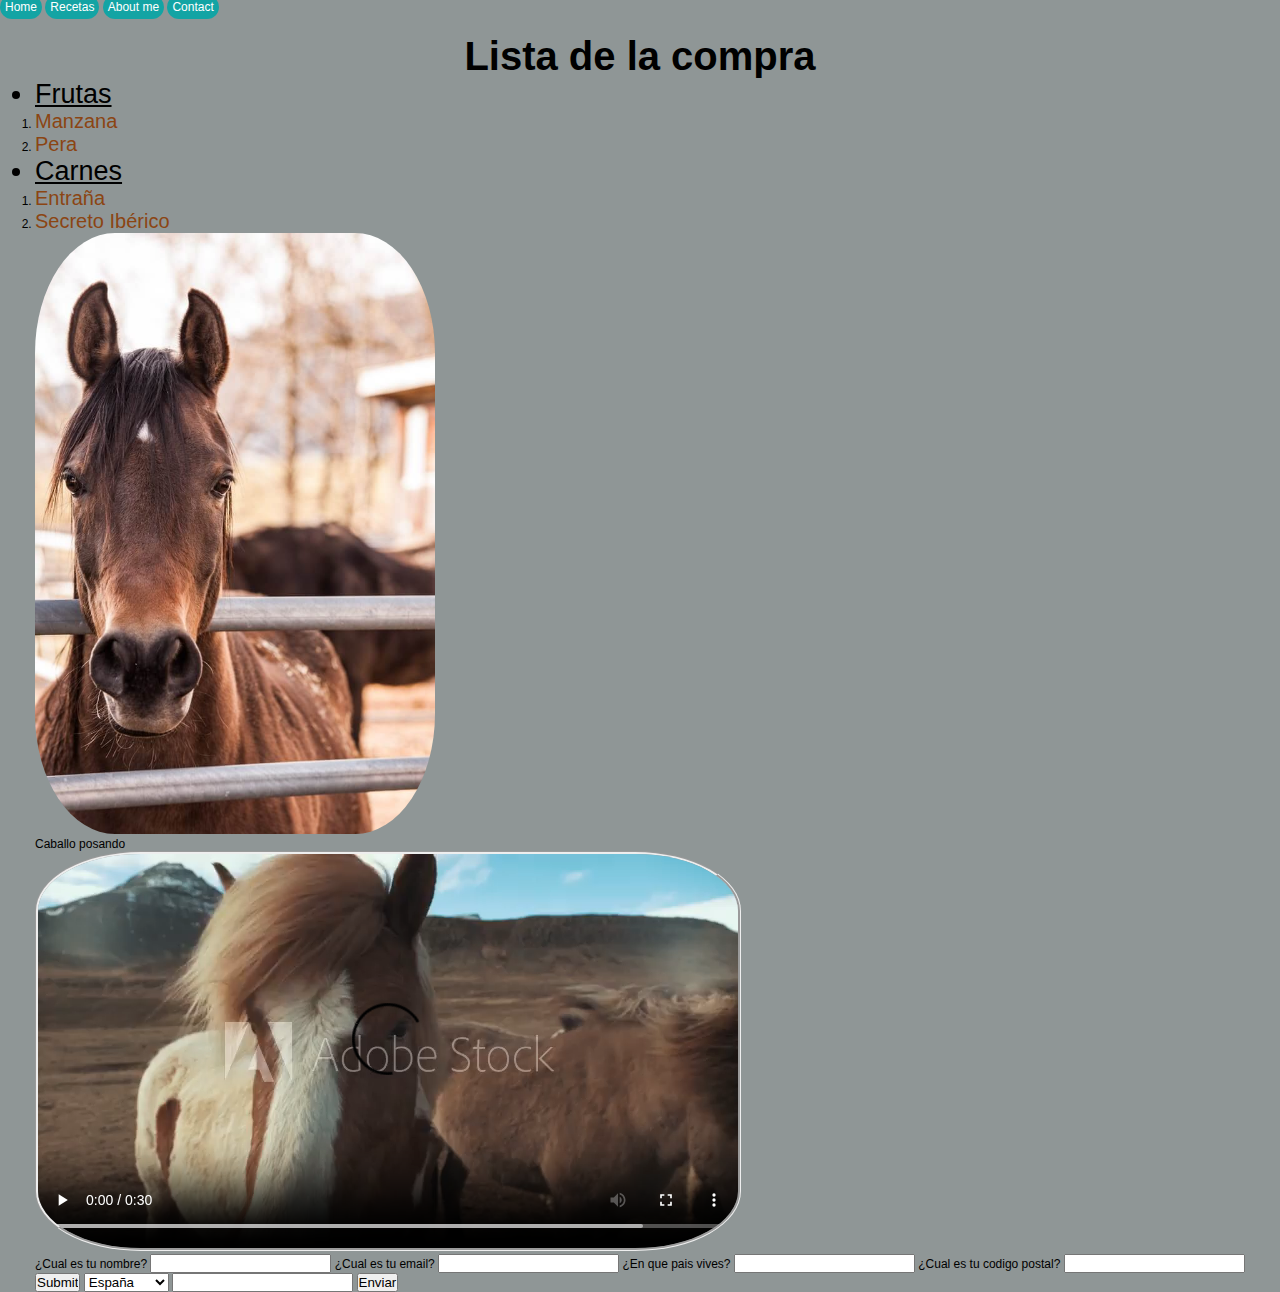
<file: index.html>
<!DOCTYPE html>
<html lang="es">
<head>
    <meta charset="UTF-8">
    <meta name="descirption" content="Esta es mi primera pagina web de prueba ">
    <meta http-equiv="X-UA-Compatible" content="IE=edge">
    <meta name="robots" content="index,follow">
    <meta name="viewport" content="width=device-width, initial-scale=1.0">
    <title>Recetas</title>
    <!-- Enlace con css -->
    <link rel="stylesheet" href="./style.css">
</head>
<body class="fondo">
  <header>
    <!-- Barra de navegacion -->
    <nav>
      <ul id="main-nav" class="nav">
        <li><a href="">Home</a></li>
        <li><a href="">Recetas</a></li>
        <li><a href="">About me</a></li>
        <li><a href="">Contact</a></li>
      </ul>
    </nav>
  </header>
  <main>
    <section>
      <h1>Lista de la compra</h1>
<!-- Listas anidadas -->
      <ul>
        <li class="parrafo">Frutas</li>
        <ol>
          <li>
            <a id="texto" href="https://www.pequerecetas.com/receta/manzana-18-recetas/"  target="_blank" rel="noopener noreferrer">
              Manzana
            </a>
          </li>
          <li>
            <a id="texto" href="https://www.nestlecocina.es/ingredientes/recetas-con-pera" target="_blank" rel="noopener noreferrer">
              Pera
            </a>
          </li>
        </ol>
        <li class="parrafo">Carnes</li>
        <ol>
          <li>
            <a id="texto" href="https://www.directoalpaladar.com/recetas-de-carnes-y-aves/entrana-a-plancha-sabroso-corte-argentino-que-te-encantara-descubrir-no-has-hecho"  target="_blank" rel="noopener noreferrer">
              Entraña
            </a>
          </li>
          <li>
            <a id="texto" href="https://www.recetasdeescandalo.com/secreto-iberico-de-cerdo-al-horno-con-patatas-asadas-y-cebolla-de-10/"  target="_blank" rel="noopener noreferrer">
              Secreto Ibérico
            </a>
          </li>
        </ol>
      </ul>
    </section>
    <section>
      <!-- Imagenes -->
      <figure>
        <img class="img1" src="./pics/pequeña.jpg"
          alt="Imagen de Caballo"
          />
          <figcaption>Caballo posando</figcaption>
        </figure>
      </section>
      <section>
        <!-- Video -->
        <video class="vid1" controls  preload="auto">
        <source  src="pics/caballo.m4v#t=10,20">
      </video>
    </section>
    <!-- Formulario -->
    <form autocomplete="on">
      <label for="nombre">
        <span>¿Cual es tu nombre?</span>
        <input type="text" name="nombre" id="nombre" autocomplete="on" required>
      </label>
      <label for="email">
        <span>¿Cual es tu email?</span>
        <input type="email" name="email" id="email" autocomplete="on" required>
      </label>
      <label for="pais">
        <span>¿En que pais vives?</span>
        <input type="text" name="pais" id="pais" autocomplete="on" required>
      </label>
      <label for="cp">
        <span>¿Cual es tu codigo postal?</span>
        <input type="cp" name="cp" id="cp" autocomplete="on" required>
      </label>
      <input type="submit">
      <!-- Formulario malo -->
      <select name="" id="">
        <option value="España">España</option>
        <option value="Francia">Francia</option>
        <option value="Marruecos">Marruecos</option>
      </select>
      <!-- Formmulario facil -->
      <input list="paises">
      <datalist id="paises">
        <option value="España"></option>
        <option value="Marruecos"></option>
        <option value="Francia"></option>
        <option value="Croacia"></option>
      </datalist>
      <button>Enviar</button>
    </form>
    <footer>
    </footer>
  </main>
</body>
</html>
</file>
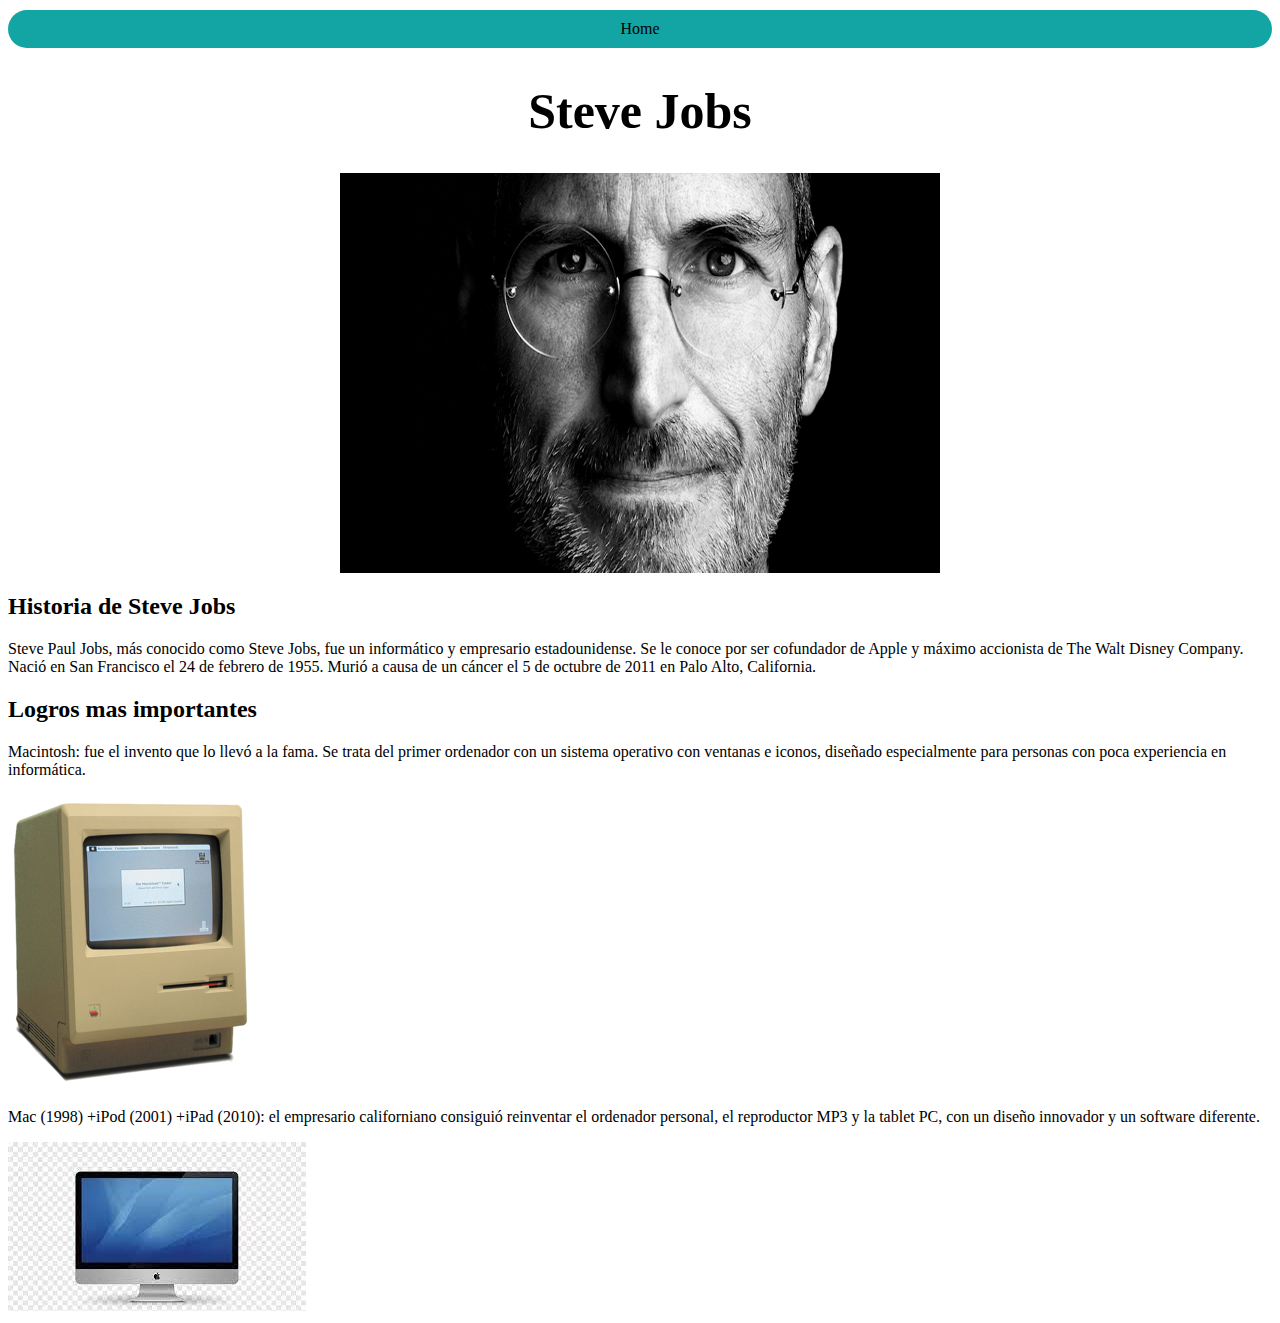
<file: Practica_propia/index.html>
<!DOCTYPE html>
<html lang="en">
<head>
    <meta charset="UTF-8">
    <meta http-equiv="X-UA-Compatible" content="IE=edge">
    <meta name="viewport" content="width=device-width, initial-scale=1.0">
    <link rel="stylesheet" href="./style.css">
    <title>Steve Jobs</title>
</head>
<body>
    <header class="page-header">
        <nav>
            <ul class="main-nav" >
                <li><a href="">Home</a></li>
            </ul>
        </nav>
        <h1 class="h1">Steve Jobs</h1>
    </header>
    <img class="img" src="steve-jobs.jpg" alt="Steve Jobs">
    <h2>Historia de Steve Jobs</h2>
    <p>Steve Paul Jobs, más conocido como Steve Jobs, fue un informático y empresario estadounidense. Se le conoce por ser cofundador de Apple y máximo accionista de The Walt Disney Company. Nació en San Francisco el 24 de febrero de 1955. Murió a causa de un cáncer el 5 de octubre de 2011 en Palo Alto, California.</p>
<h2>Logros mas importantes</h2>
    <p>Macintosh: fue el invento que lo llevó a la fama. Se trata del primer ordenador con un sistema operativo con ventanas e iconos, diseñado especialmente para personas con poca experiencia en informática.</p>
<img src="250px-Macintosh_128k_transparency.png" alt="img">
<p>Mac (1998) +iPod (2001) +iPad (2010): el empresario californiano consiguió reinventar el ordenador personal, el reproductor MP3 y la tablet PC, con un diseño innovador y un software diferente.</p>
<img src="mac.png" alt="img">



</body>
</html>
</file>
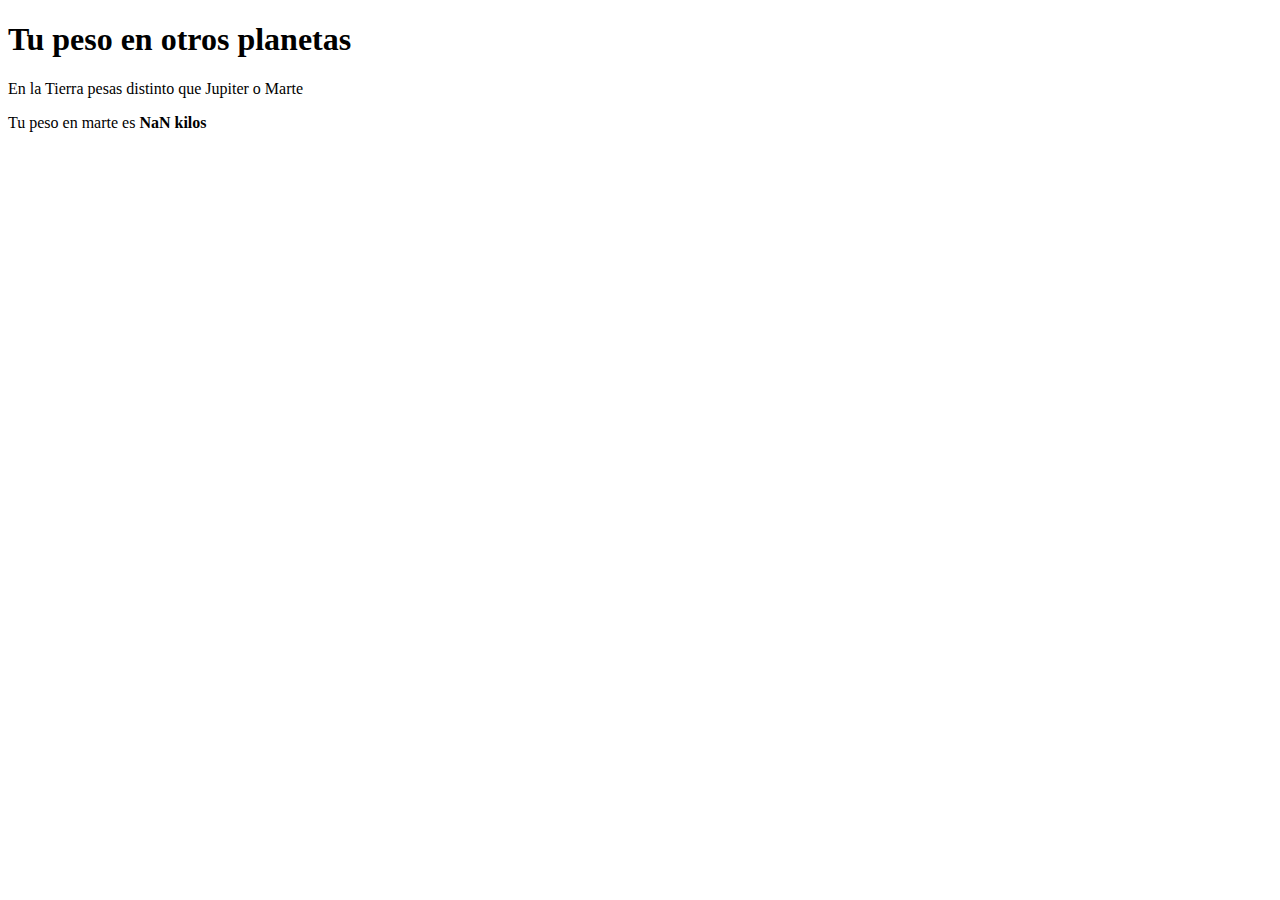
<file: programacion_basica/index.html>
<!DOCTYPE html>
<html lang="en">
<head>
    <meta charset="UTF-8">
    <meta http-equiv="X-UA-Compatible" content="IE=edge">
    <meta name="viewport" content="width=device-width, initial-scale=1.0">
    <title>Tu peso en diferentes mundos</title>
</head>
<body>
    <h1>Tu peso en otros planetas</h1>
    <p>En la Tierra pesas distinto que Jupiter o Marte</p>
    <script>
        var usuario = prompt("Cual es tu peso");
        var peso = parseInt(usuario);
        var g_tierra = 9.8;
        var g_marte = 3.7;
        var g_jupiter = 24.8;
        var peso_final;
        peso_final = peso * g_marte / g_tierra;
        peso_final = parseInt(peso_final);
        document.write ("Tu peso en marte es <strong>" + peso_final + " kilos </strong>");
    </script>

</body>
</html>
</file>
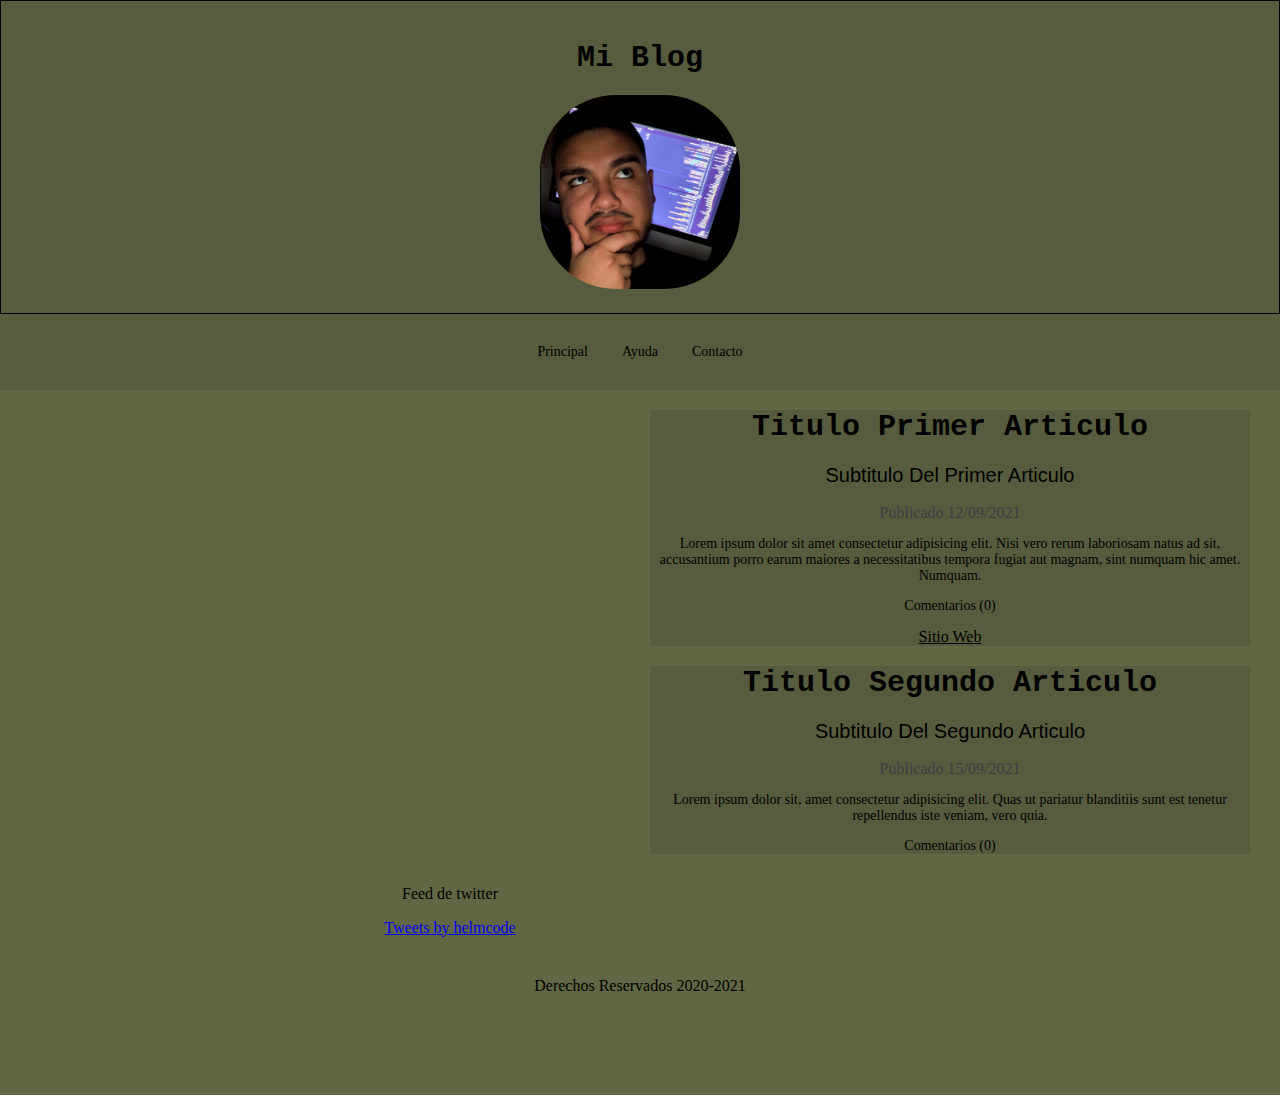
<file: voloveeeemos/Index.html>
<!DOCTYPE html>
<html lang="en">
<head>
    <meta charset="UTF-8">
    <meta http-equiv="X-UA-Compatible" content="IE=edge">
    <meta name="viewport" content="width=device-width, initial-scale=1.0">
    <title>Mi Blog</title>
    <link rel="stylesheet" href="style.css">
</head>
<body>
    <div class="agrupar">
        <header class="cabecera">
            <h1>Mi Blog</h1>
            <img class="img" src="perfil.png" alt="Imagen de Andrés">
        </header>
        <nav>
            <ul class="menu">
                <li>Principal</li>
                <li>Ayuda</li>
                <li>Contacto</li>
            </ul>
        </nav>
        <section class="seccion">
            <article>
                <hgroup>
                    <h1>Titulo Primer Articulo</h1>
                    <h2>Subtitulo Del Primer Articulo</h2>
                </hgroup>
                <time datetime="12/09/2021"> Publicado 12/09/2021</time>
                <p>Lorem ipsum dolor sit amet consectetur adipisicing elit. Nisi vero rerum laboriosam natus ad sit, accusantium porro earum maiores a necessitatibus tempora fugiat aut magnam, sint numquam hic amet. Numquam.</p>
                <div>
                    <p>Comentarios (0)</p>
                    <a class="link" href="https://helmcode.com/">Sitio Web</a>
                </div>
            </article>
                <article>
                    <hgroup>
                        <h1>Titulo Segundo Articulo</h1>
                        <h2>Subtitulo Del Segundo Articulo</h2>
                    </hgroup>
                        <time datetime="15/09/2021">Publicado 15/09/2021</time>
                        <p>Lorem ipsum dolor sit, amet consectetur adipisicing elit. Quas ut pariatur blanditiis sunt est tenetur repellendus iste veniam, vero quia.</p>
                    <div>
                        <p>Comentarios (0)</p>
                    </div>
                </article>
        </section>
        <aside class="columna">
            <blockquote cite="https://helmcode.com/">
                Feed de twitter
            </blockquote>
            <a class="twitter-timeline" data-width="250" data-height="200" data-theme="light" href="https://twitter.com/helmcode?ref_src=twsrc%5Etfw">Tweets by helmcode</a> <script async src="https://platform.twitter.com/widgets.js" charset="utf-8"></script>
        </aside>
        <footer class="pie">
            Derechos Reservados 2020-2021
        </footer>
    </div>
</body>
</html>
</file>
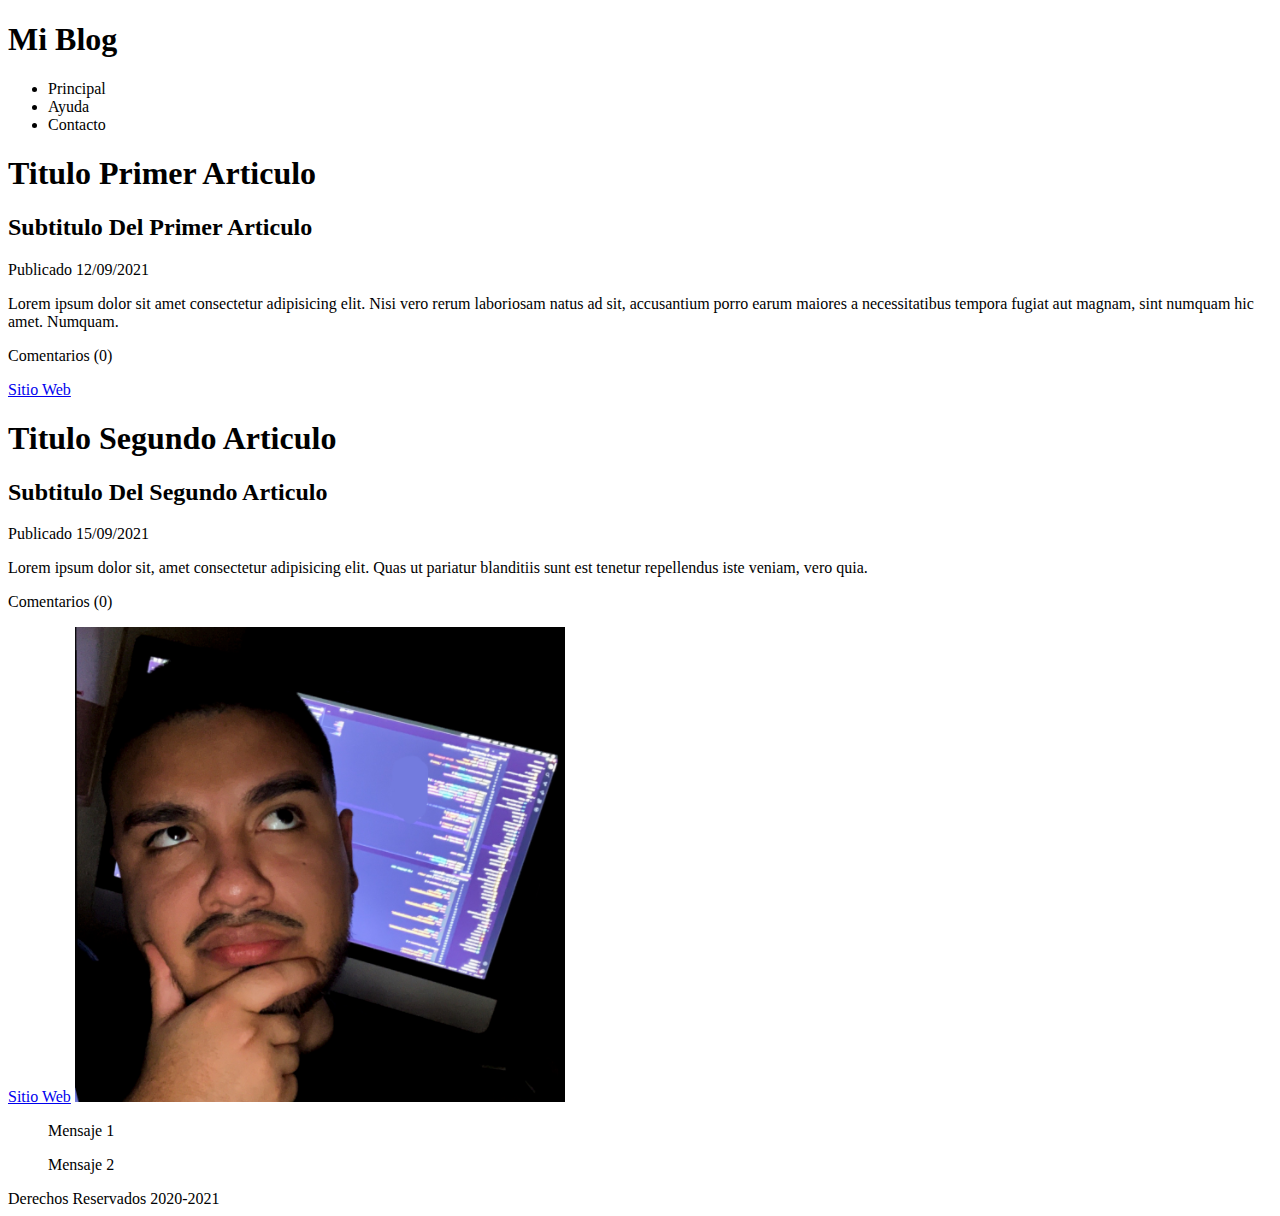
<file: volvemoooos/Index.html>
<!DOCTYPE html>
<html lang="en">
<head>
    <meta charset="UTF-8">
    <meta http-equiv="X-UA-Compatible" content="IE=edge">
    <meta name="viewport" content="width=device-width, initial-scale=1.0">
    <title>Mi Blog</title>
</head>
<body>
<header>
    <h1>Mi Blog</h1>
</header>
<nav>
    <ul>
        <li>Principal</li>
        <li>Ayuda</li>
        <li>Contacto</li>
    </ul>
</nav>
<section>
    <article>
        <hgroup>
            <h1>Titulo Primer Articulo</h1>
            <h2>Subtitulo Del Primer Articulo</h2>
        </hgroup>
            <time datetime="12/09/2021"> Publicado 12/09/2021</time>
            <p>Lorem ipsum dolor sit amet consectetur adipisicing elit. Nisi vero rerum laboriosam natus ad sit, accusantium porro earum maiores a necessitatibus tempora fugiat aut magnam, sint numquam hic amet. Numquam.</p>
            <footer>
            <p>Comentarios (0)</p>
            <a href="https://helmcode.com/">Sitio Web</a>
        </footer>
    </article>
    <article>
        <hgroup>
            <h1>Titulo Segundo Articulo</h1>
            <h2>Subtitulo Del Segundo Articulo</h2>
        </hgroup>
            <time datetime="15/09/2021">Publicado 15/09/2021</time>
            <p>Lorem ipsum dolor sit, amet consectetur adipisicing elit. Quas ut pariatur blanditiis sunt est tenetur repellendus iste veniam, vero quia.</p>
            <footer>
            <p>Comentarios (0)</p>
            <a href="https://helmcode.com/">Sitio Web</a>
            <img src="perfil.png" alt="">
        </footer>
    </article>
</section>
<aside>
<blockquote cite="https://helmcode.com/">
    Mensaje 1
</blockquote>
<blockquote cite="https://helmcode.com/">
Mensaje 2
</blockquote>

</aside>
<footer>
    Derechos Reservados 2020-2021
</footer>
</body>
</html>
</file>
<file: style.css>
html{
    font-size:75%;
    font-family: Verdana, Geneva, Tahoma, sans-serif;
}


*{
    padding: 0;
    margin: 0;
    box-sizing: border-box;
}

main{
    width: 100%;
    height: 500px;
    border: 10px;
    padding: 20px 35px;
}

h1{
    color:black;
    font-size: 40px;
    text-align: center;
    text-transform:uppercases;
}
/* class */
.parrafo{
    color: black;
    font-size: 27px;
    text-decoration:underline;
}
/* id */
#texto{
    color: saddlebrown;
    text-decoration: none;
    font-size: 20px;
}
.fondo{
background-color:#8f9696
}
.img1{
    width: 400px;;
    border-radius: 20%;
}
.vid1{
    border-radius: 15%;
    border-style: groove;
}
#mainnav{
    margin-top: 10px;
    list-style-type: none;
    padding-left: 0;
}
#main-nav li{
    display: inline-block;
    }
    #main-nav a{
        color: white;
        background-color: #13a4a4;
        padding: 5px;
        border-radius: 20px;
        text-decoration: none;
    }
</file>
<file: Practica_propia/style.css>
.title-nav{
    font-family: Verdana, Geneva, Tahoma, sans-serif;
}
.main-nav{
    margin-top: 10px;
    padding-left: 0;
    color: white;
    background-color: #13a4a4;
    padding: 10px;
    border-radius: 20px;
    text-decoration: none;
}
.main-nav li{
    text-align: center;
}
.main-nav a{
    text-decoration: none;
    color: black;
}
.h1{
    font-size: 50px;
    text-align: center;
}
.img{
    width: 600px;
    height: 400px;
    display:block;
    margin:auto;
}
</file>
<file: voloveeeemos/style.css>
h1 {
    font-size: 30px;
    font-family: monospace;
    font-weight:bold
}

h2{
    font-size: 20px;
    font-family: sans-serif;
    font-weight: unset;
}
p{
    font-size: 14px;
}
header,section,footer,aside,nav,article,hgroup {
display: block;
}
body{
    text-align: center;
    margin: 0;
    height: 100%;
}
.agrupar{
    width: 100%;
    background:rgb(97,103,69);
    margin: 0;
}
.cabecera{
    background:rgb(87,92,62);
    border: 1px solid black;
    padding: 20px;
}
.menu{
    background: #575c3e;
    padding: 15px;
    margin: 0%;
    text-align: center;
}
.menu li{
    list-style: none;
    padding: 15px;
    font: 14px bold monospace;
    display: inline-block;
}
.cabecera h1{
    text-align:center ;
}
.seccion{
    margin-left: 650px;
    width: 600px;
    float: left;
}
article{
    background:#575c3e;
    margin-bottom: 15px;
}
.columna{
    width: 300px;
    float: left;
    margin-left: 300px;
}
.pie{
    clear: both;
    padding-bottom: 100px;
    padding-top: 40px;
}
article footer{
    text-align: right;
}
time{
    color: #383d43
}
.img{
    width: 200px;
    margin: auto;
    border-radius: 76px;
}
.link{
    color: black;
}
</file>
